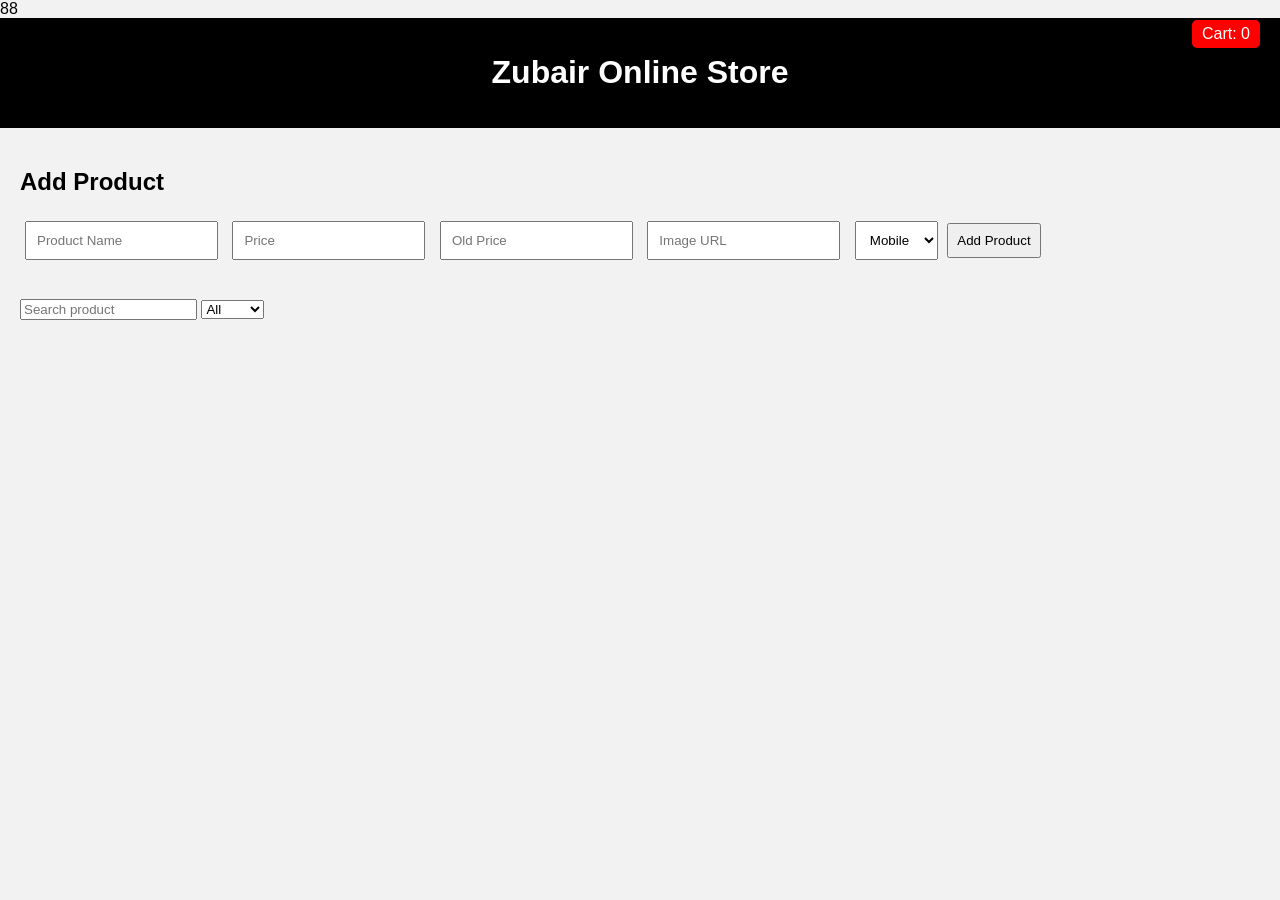
<file: index.html>
88<!DOCTYPE html>
<html>
<head>
<title>Zubair Online Store</title>

<style>

body{
margin:0;
padding:0;
}

header{
background:black;
color:white;
padding:15px;
text-align:center;
}
body{
font-family:Arial;
background:#f2f2f2;
margin:0;
}

header{
background:black;
color:white;
padding:15px;
text-align:center;
}

.cart{
position:absolute;
right:20px;
top:20px;
background:red;
color:white;
padding:5px 10px;
border-radius:5px;
}

.container{
padding:20px;
}

form input,form select{
padding:10px;
margin:5px;
}

button{
padding:8px;
cursor:pointer;
margin-top:5px;
}

.products{
display:grid;
grid-template-columns:repeat(auto-fill,minmax(200px,1fr));
gap:20px;
margin-top:20px;
}

.card{
background:white;
padding:10px;
border-radius:5px;
box-shadow:0 0 5px #ccc;
}

.card img{
width:100%;
height:150px;
object-fit:cover;
}

.price{
color:green;
font-weight:bold;
}

.old{
text-decoration:line-through;
color:red;
}

</style>

</head>

<body>

<header>

<h1>Zubair Online Store</h1>

<div class="cart">
Cart: <span id="cartCount">0</span>
</div>

</header>

<div class="container">

<h2>Add Product</h2>

<form id="productForm">

<input type="text" id="name" placeholder="Product Name" required>

<input type="number" id="price" placeholder="Price" required>

<input type="number" id="oldPrice" placeholder="Old Price">

<input type="text" id="image" placeholder="Image URL" required>

<select id="cat">

<option value="mobile">Mobile</option>
<option value="laptop">Laptop</option>
<option value="watch">Watch</option>

</select>

<button type="submit">Add Product</button>

</form>

<br>

<input type="text" id="search" placeholder="Search product" onkeyup="searchProduct()">

<select onchange="filterCat(this.value)">
<option value="all">All</option>
<option value="mobile">Mobile</option>
<option value="laptop">Laptop</option>
<option value="watch">Watch</option>
</select>

<div class="products" id="products"></div>

</div>

<script>

let products = JSON.parse(localStorage.getItem("products")) || []
let cart = JSON.parse(localStorage.getItem("cart")) || []

let container = document.getElementById("products")

updateCart()

document.getElementById("productForm").onsubmit=function(e){

e.preventDefault()

let newProduct={

name:document.getElementById("name").value,
price:document.getElementById("price").value,
oldPrice:document.getElementById("oldPrice").value,
image:document.getElementById("image").value,
cat:document.getElementById("cat").value

}

products.push(newProduct)

localStorage.setItem("products",JSON.stringify(products))

showProducts(products)

this.reset()

}

function showProducts(list){

container.innerHTML=""

list.forEach((p,i)=>{

let div=document.createElement("div")

div.className="card"

div.innerHTML=`

<img src="${p.image}">

<h3>${p.name}</h3>

<p class="price">Rs ${p.price}</p>

${p.oldPrice ? `<p class="old">Rs ${p.oldPrice}</p>` : ""}

<button onclick="addToCart(${i})">Add To Cart</button>

<button onclick="deleteProduct(${i})" style="background:red;color:white;">Delete</button>

<a href="https://wa.me/923067098162?text=I want to order ${p.name}">
<button style="background:green;color:white;">WhatsApp Order</button>
</a>

`

container.appendChild(div)

})

}

function deleteProduct(index){

products.splice(index,1)

localStorage.setItem("products",JSON.stringify(products))

showProducts(products)

}

function addToCart(index){

cart.push(products[index])

localStorage.setItem("cart",JSON.stringify(cart))

updateCart()

alert("Product added to cart")

}

function updateCart(){

document.getElementById("cartCount").innerText=cart.length

}

function searchProduct(){

let value=document.getElementById("search").value.toLowerCase()

let filtered=products.filter(p=>p.name.toLowerCase().includes(value))

showProducts(filtered)

}

function filterCat(cat){

if(cat=="all"){

showProducts(products)

}else{

let filtered=products.filter(p=>p.cat==cat)

showProducts(filtered)

}

}

showProducts(products)

</script>
</body>
</html>
</file>
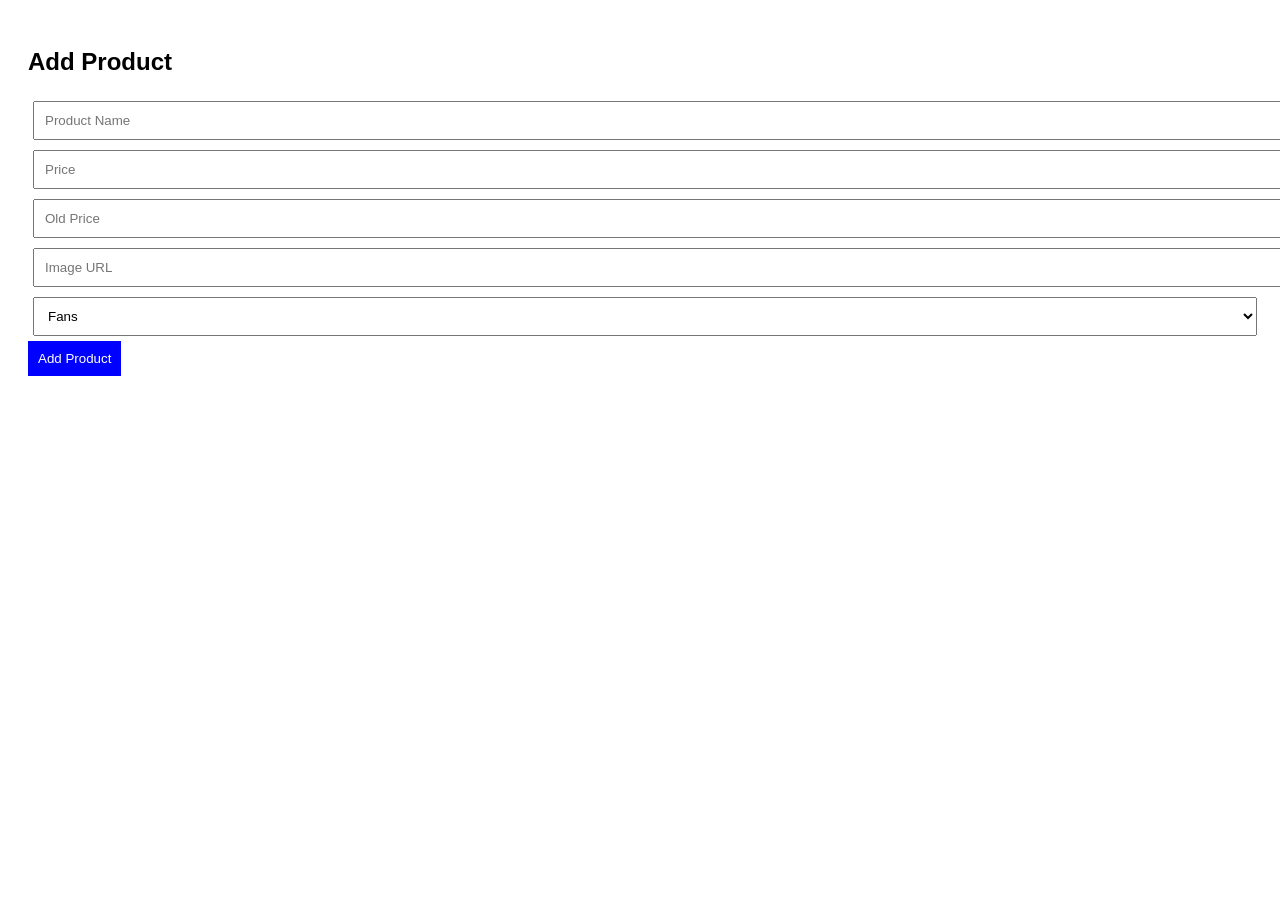
<file: admin.html>
<!DOCTYPE html>
<html>
<head>
<title>Admin Panel</title>
<style>
body{
font-family:Arial;
padding:20px;
}

input,select{
padding:10px;
margin:5px;
width:100%;
}

button{
padding:10px;
background:blue;
color:white;
border:none;
}
</style>
</head>

<body>

<h2>Add Product</h2>

<input id="name" placeholder="Product Name">
<input id="price" placeholder="Price">
<input id="oldprice" placeholder="Old Price">
<input id="image" placeholder="Image URL">

<select id="category">
<option>Fans</option>
<option>Heaters</option>
<option>Watches</option>
<option>Mobile</option>
</select>

<button onclick="addProduct()">Add Product</button>

<script>

function addProduct(){

let products = JSON.parse(localStorage.getItem("products")) || [];

let product={
name:document.getElementById("name").value,
price:document.getElementById("price").value,
oldprice:document.getElementById("oldprice").value,
image:document.getElementById("image").value,
category:document.getElementById("category").value
}

products.push(product);

localStorage.setItem("products",JSON.stringify(products));

alert("Product Added");

}

</script>

</body>
</html>
</file>
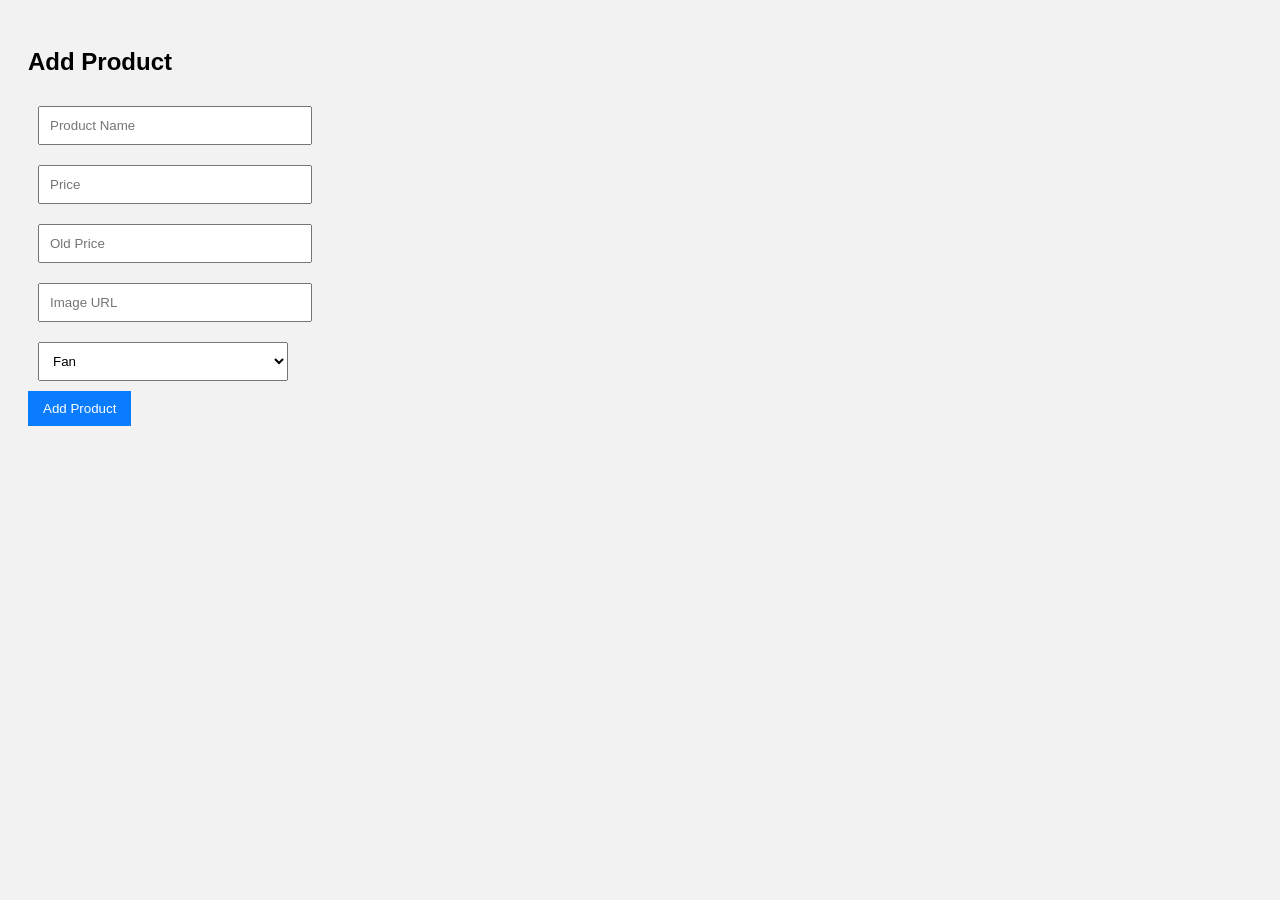
<file: Admin.html>
<!DOCTYPE html>
<html>
<head>

<title>Admin Panel</title>

<style>

body{
font-family:Arial;
background:#f2f2f2;
padding:20px;
}

input,select{
padding:10px;
margin:10px;
width:250px;
}

button{
padding:10px 15px;
background:#0a7cff;
color:white;
border:none;
cursor:pointer;
}

</style>

</head>

<body>

<h2>Add Product</h2>

<input id="name" placeholder="Product Name"><br>

<input id="price" placeholder="Price"><br>

<input id="old" placeholder="Old Price"><br>

<input id="img" placeholder="Image URL"><br>

<select id="cat">

<option value="fan">Fan</option>
<option value="heater">Heater</option>
<option value="watch">Watch</option>
<option value="mobile">Mobile</option>

</select>

<br>

<button onclick="addProduct()">Add Product</button>

<script>

function addProduct(){

let product={

name:document.getElementById("name").value,
price:document.getElementById("price").value,
old:document.getElementById("old").value,
img:document.getElementById("img").value,
cat:document.getElementById("cat").value

}

let products=JSON.parse(localStorage.getItem("products")) || []

products.push(product)

localStorage.setItem("products",JSON.stringify(products))

alert("Product Added Successfully")

}

</script>

</body>

</html>
</file>
